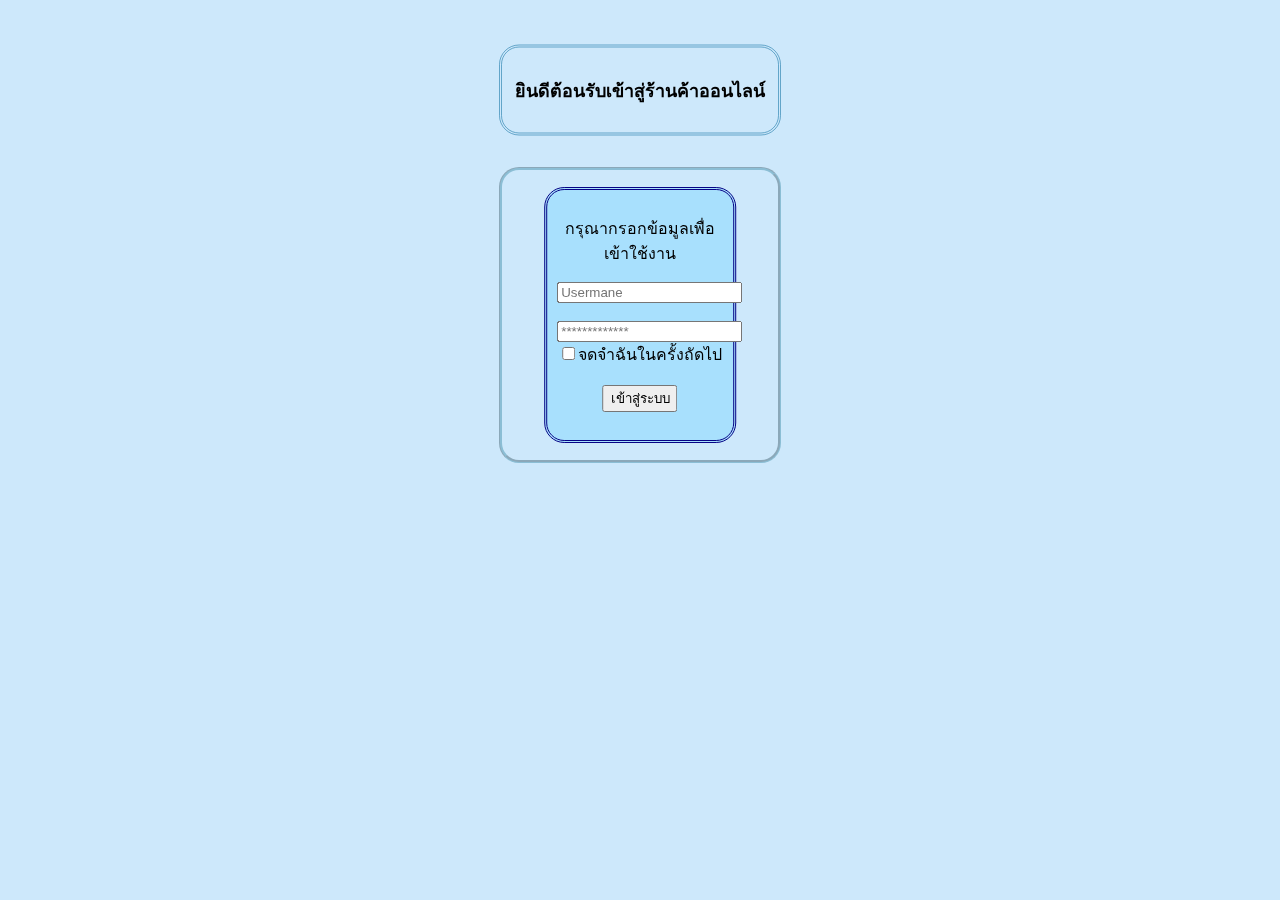
<file: Ex_67319010044/index.html>
<!DOCTYPE html>
<html lang="en">
<head>
    <meta charset="UTF-8">
    <meta name="viewport" content="width=device-width, initial-scale=1.0">
    <title>Document</title>
    <link rel="stylesheet" href="style.css">
</head>
<body>
     <center>
        <div class="top_1">
            <p class="p_top"><b>ยินดีต้อนรับเข้าสู่ร้านค้าออนไลน์</b></p>
        </div>
    </center>
    
    <div class="form_1" id="Login">
      <form action="Login" method="get"><center>
        <p>กรุณากรอกข้อมูลเพื่อเข้าใช้งาน</p>
        <input type="text" name ="usermane" placeholder="Usermane" id=""> <br><br>
        <input type="password" name ="password" placeholder="*************"id=""> <br>
        <input type="checkbox" name="gender"  value="จดจำฉันในครั้งถัดไป">จดจำฉันในครั้งถัดไป <br> <br>
        <input  type="submit" value="เข้าสู่ระบบ"> <br><br>
      </center>
        
    </form>  
    </div>
    
</body>
</html>
</file>
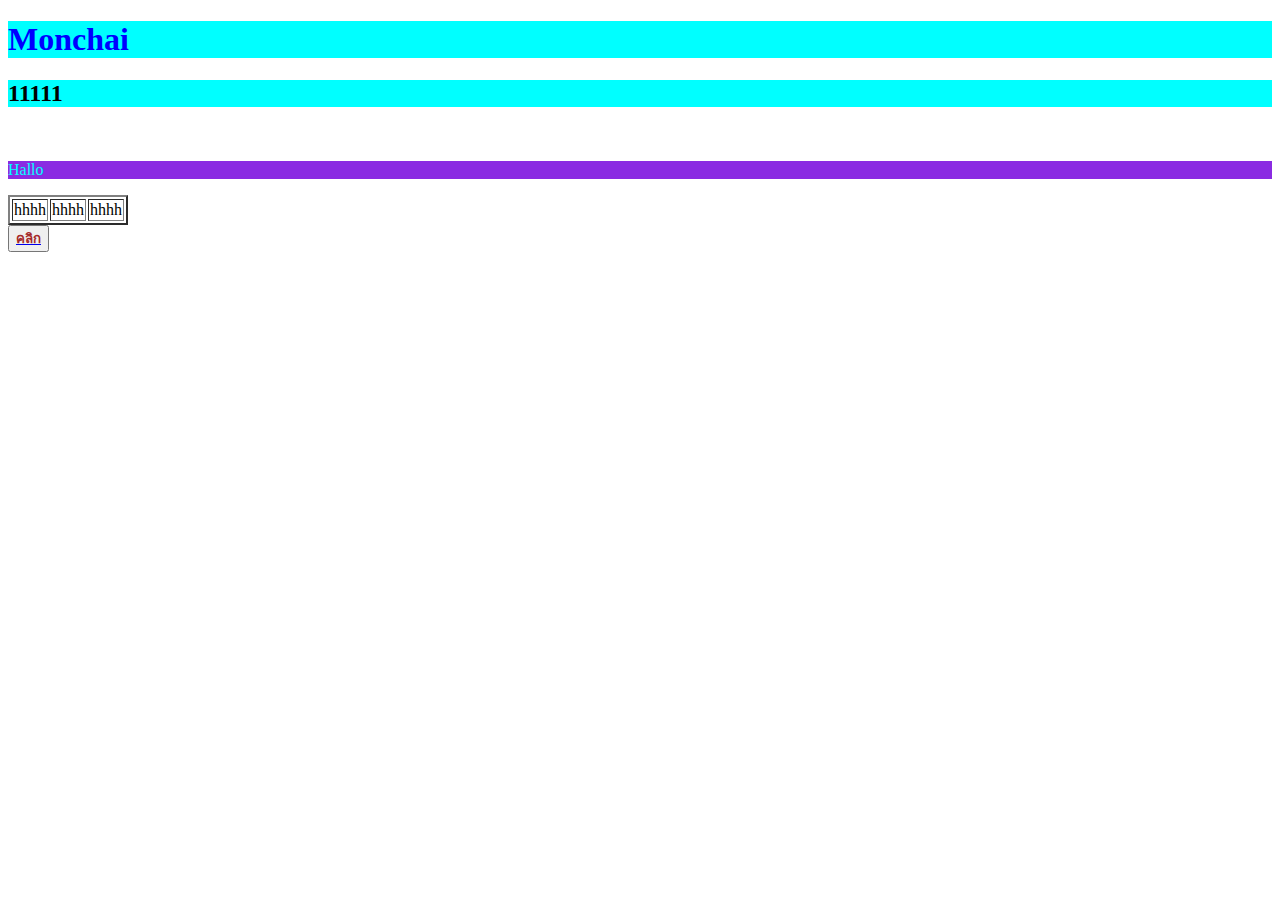
<file: Week1/index.html>
<!DOCTYPE html>
<html lang="en">
<head>
    <meta charset="UTF-8">
    <meta name="viewport" content="width=device-width, initial-scale=1.0">
    <title>หน้าแรก</title>
</head>
<body>
    <h1 style="color: blue; background-color: aqua;">Monchai</h1>
    <h2 style="background-color: aqua;">11111</h2><br>
    <p style="color: aqua; background-color: blueviolet;">Hallo </p>
    <table border="2">
        
            
            <tr>
                <td>
                    hhhh
                </td>
                <td>
                    hhhh
                </td>
                <td>
                    hhhh
                </td>
            </tr>
    </table>
    <button><a href="https://github.com/Fluke0044/FE-67319010044"><b style="color: brown; border-bottom: 50cm; ">คลิก</b></button>
    
    </a>
    
</body>
</html>
</file>
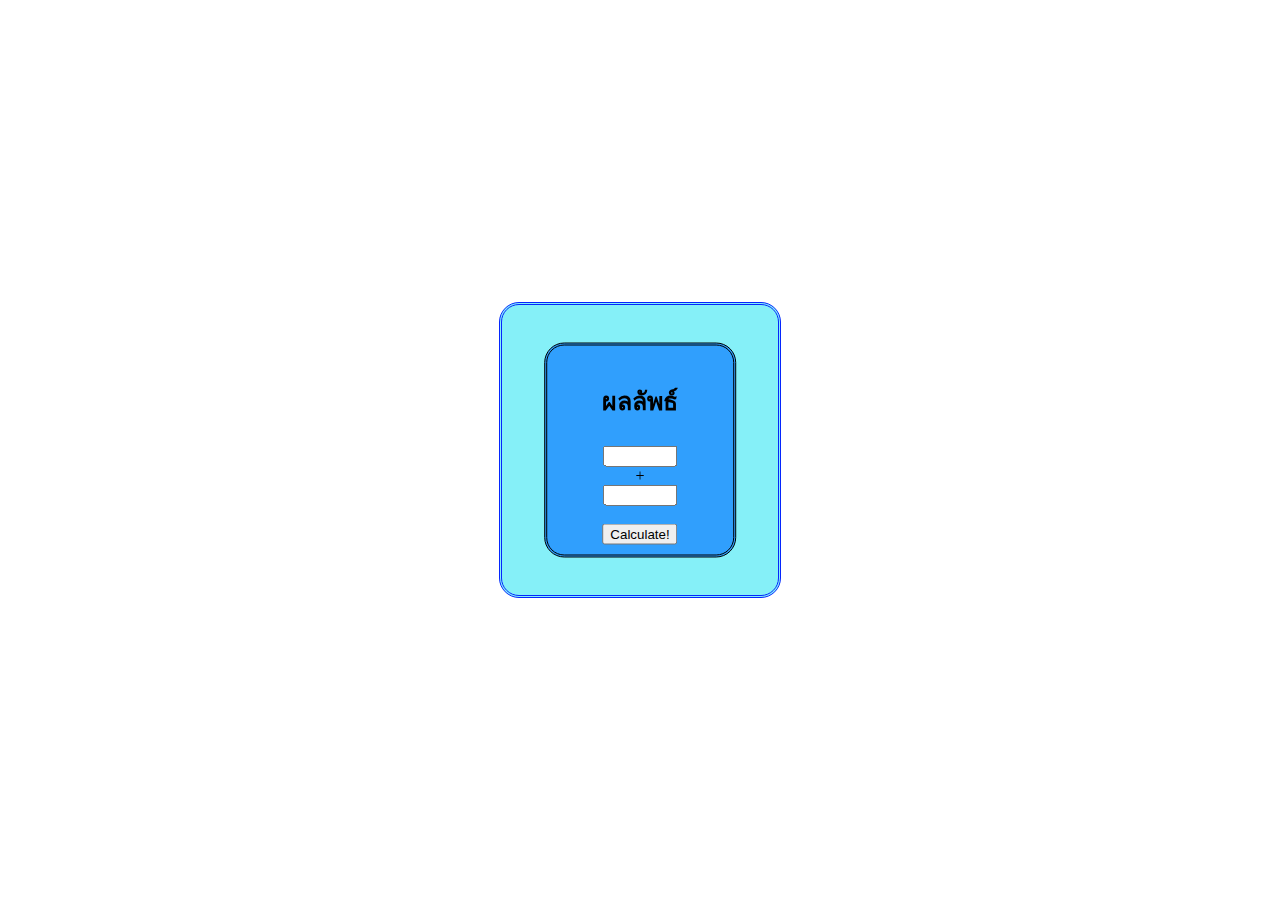
<file: week10/index.html>
<!DOCTYPE html>
<html lang="en">
<head>
    <meta charset="UTF-8">
    <meta name="viewport" content="width=device-width, initial-scale=1.0">
    <title>TS variable</title>
    <script src="script.js"></script>
    <link rel="stylesheet" href="style.css">
</head>
<body>
    <div class="form-2">
         
         
        <div class="form-1"><center>
            <p id="result" class="p-1"><b>ผลลัพธ์</b></p>
            <!--<button onclick="showMyAge()">Show My Age</button>-->
            <input type="number" id = "num1"><br>
            +<br>
            <input type="number" id = "num2"><br><br>
            <button onclick="cal()">Calculate!</button>
        </center> 
        </div>   
    </div>
</body>
</html>
</file>
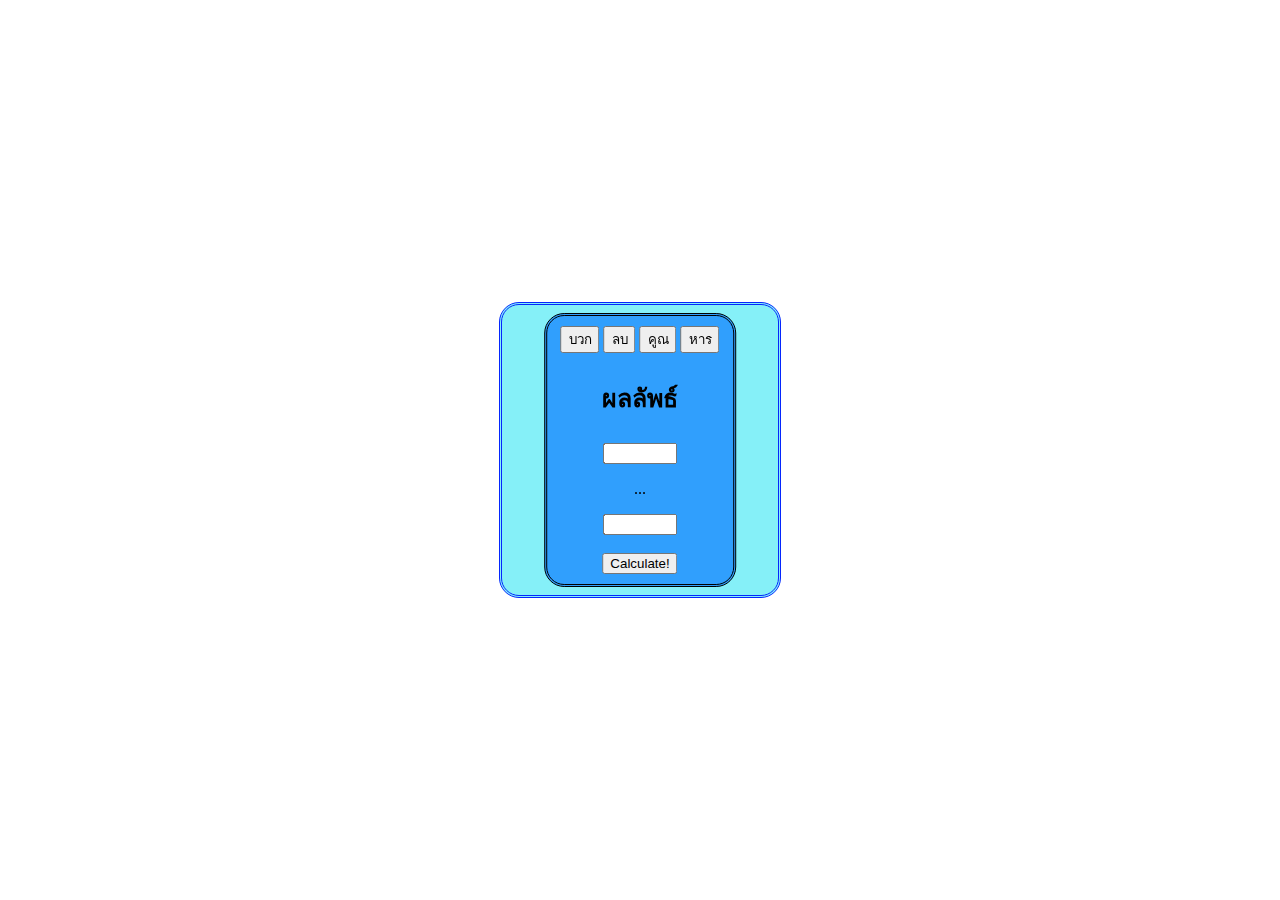
<file: week11/index.html>
<!DOCTYPE html>
<html lang="en">
<head>
    <meta charset="UTF-8">
    <meta name="viewport" content="width=device-width, initial-scale=1.0">
    <title>TS variable</title>
    <script src="script.js"></script>
    <link rel="stylesheet" href="style.css">
</head>
<body>
    <div class="form-2">
         
         
        <div class="form-1"><center>
            <button onclick="showAdd()">บวก</button>
            <button onclick="showSubtract()">ลบ</button>
            <button onclick="showMultiply()">คูณ</button>
            <button onclick="showDivide()">หาร</button> <br>
            <p id="result" class="p-1"><b>ผลลัพธ์</b></p>
            <input type="number" id = "num1"><br>
            <p id="math">...</p>
            <input type="number" id = "num2"><br><br>
            <button onclick="cal()">Calculate!</button>
        </center> 
        </div>   
    </div>
</body>
</html>
</file>
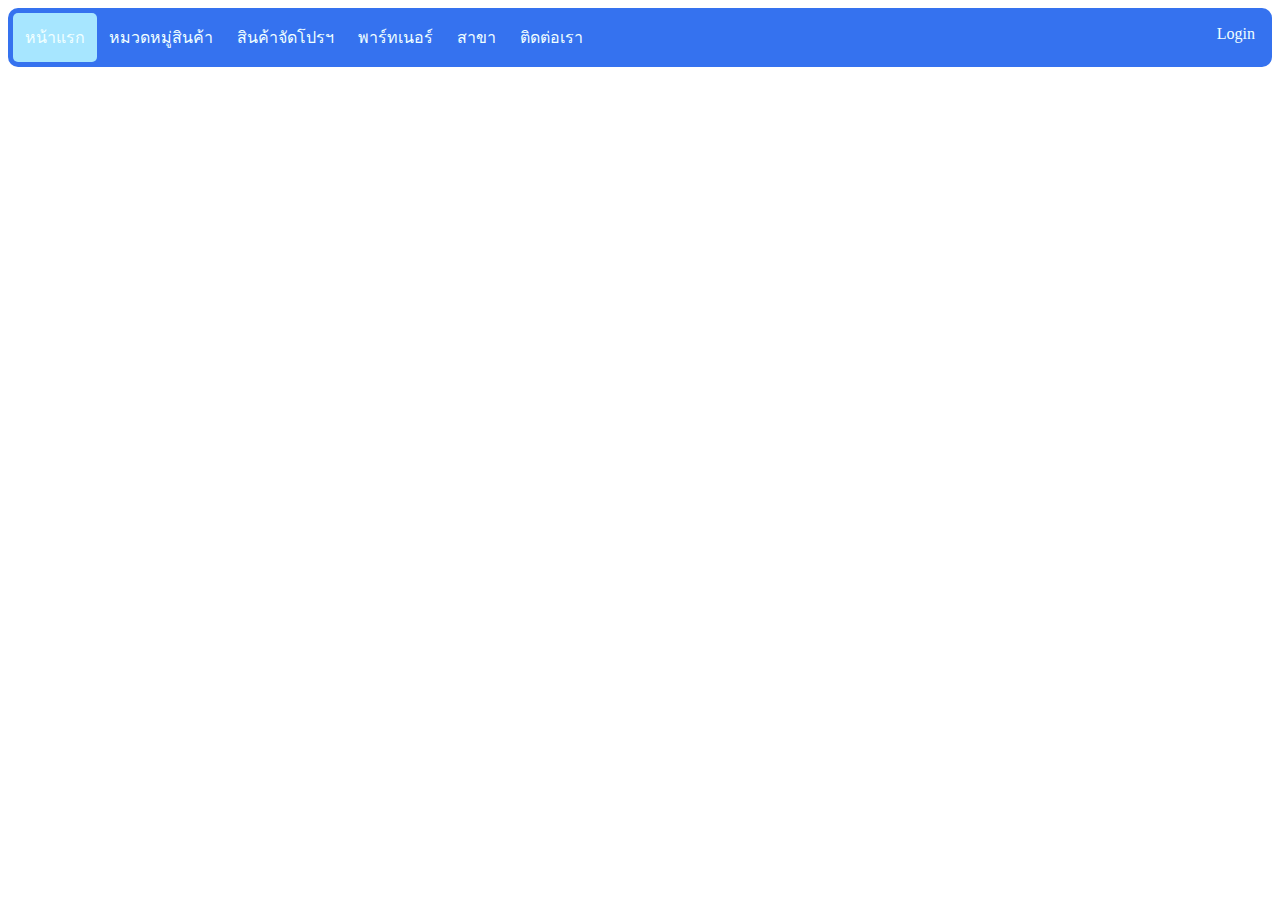
<file: week3/index.html>
<!DOCTYPE html>
<html lang="en">
<head>
    <meta charset="UTF-8">
    <meta name="viewport" content="width=device-width, initial-scale=1.0">
    <title>Nav Home</title>
    <link rel="stylesheet" href="style.css">
</head>
<body>
    <!--แทบบาร์-->
    <div >
        <ul>
            <li class="active-link">
                <a href="index.html">หน้าแรก</a>
            </li>
            <li>
                <a href="category.html">หมวดหมู่สินค้า</a>
            </li>
            <li>
                <a href="pro.html">สินค้าจัดโปรฯ</a>
            </li>
            <li>
                <a href="pas.html">พาร์ทเนอร์</a>
            </li>
            <li>
                <a href="near.html">สาขา</a>
            </li>
            <li>
                <a href="contact.html">ติดต่อเรา</a>
            </li>
            <li class="nav-end">
                <a href="Login.html">Login</a>
            </li>
        </ul>
    </div>
    
</body>
</html>
</file>
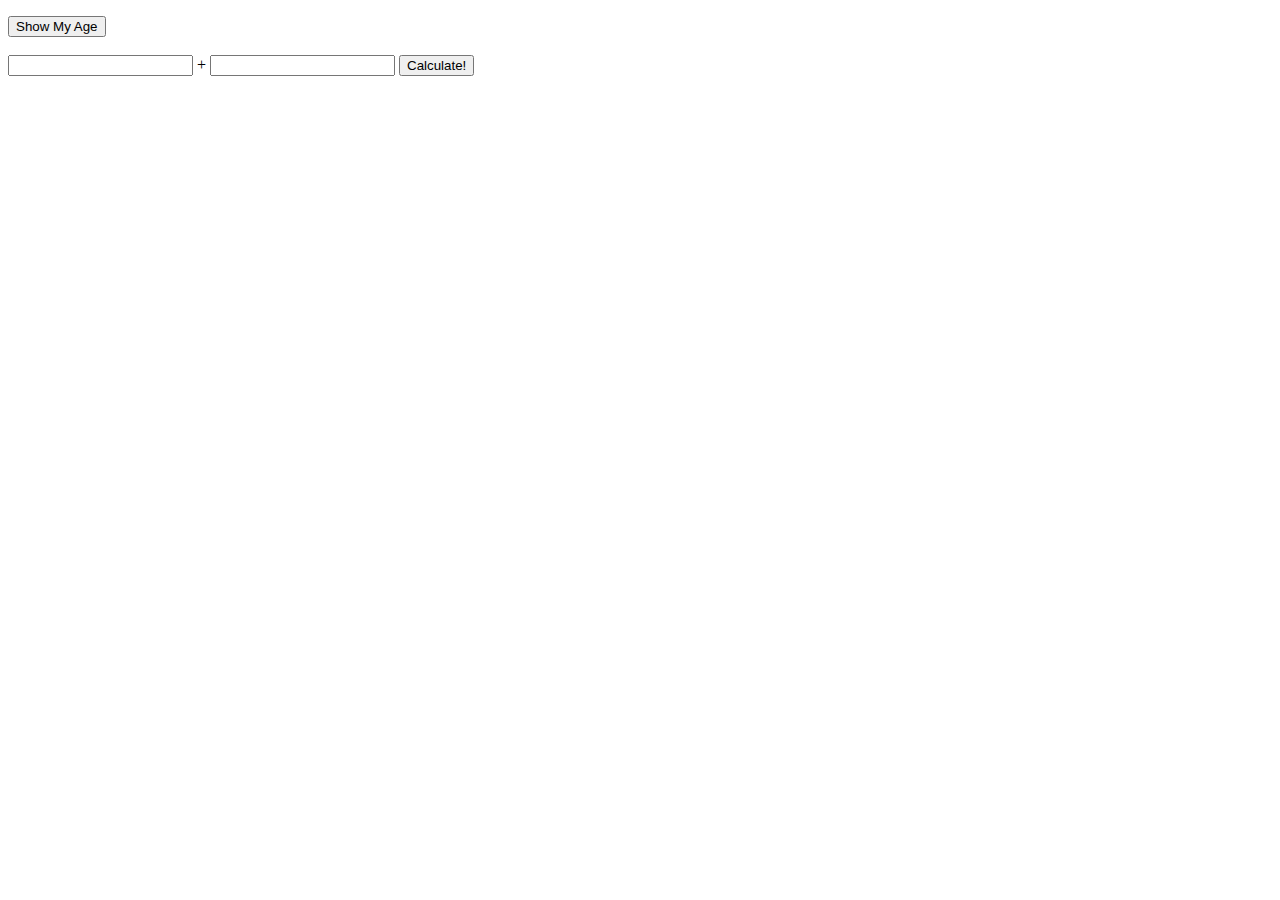
<file: week8_typeScript/index.html>
<!DOCTYPE html>
<html lang="en">
<head>
    <meta charset="UTF-8">
    <meta name="viewport" content="width=device-width, initial-scale=1.0">
    <title>TS variable</title>
    <script src="script.js"></script>
</head>
<body>

    <p id="age_data"></p>
    <button onclick="showMyAge()">Show My Age</button>
    <br><br>
    <input type="number" id = "num1">
    +
    <input type="number" id = "num2">
    <button onclick="cal()">Calculate!</button>
    
</body>
</html>
</file>
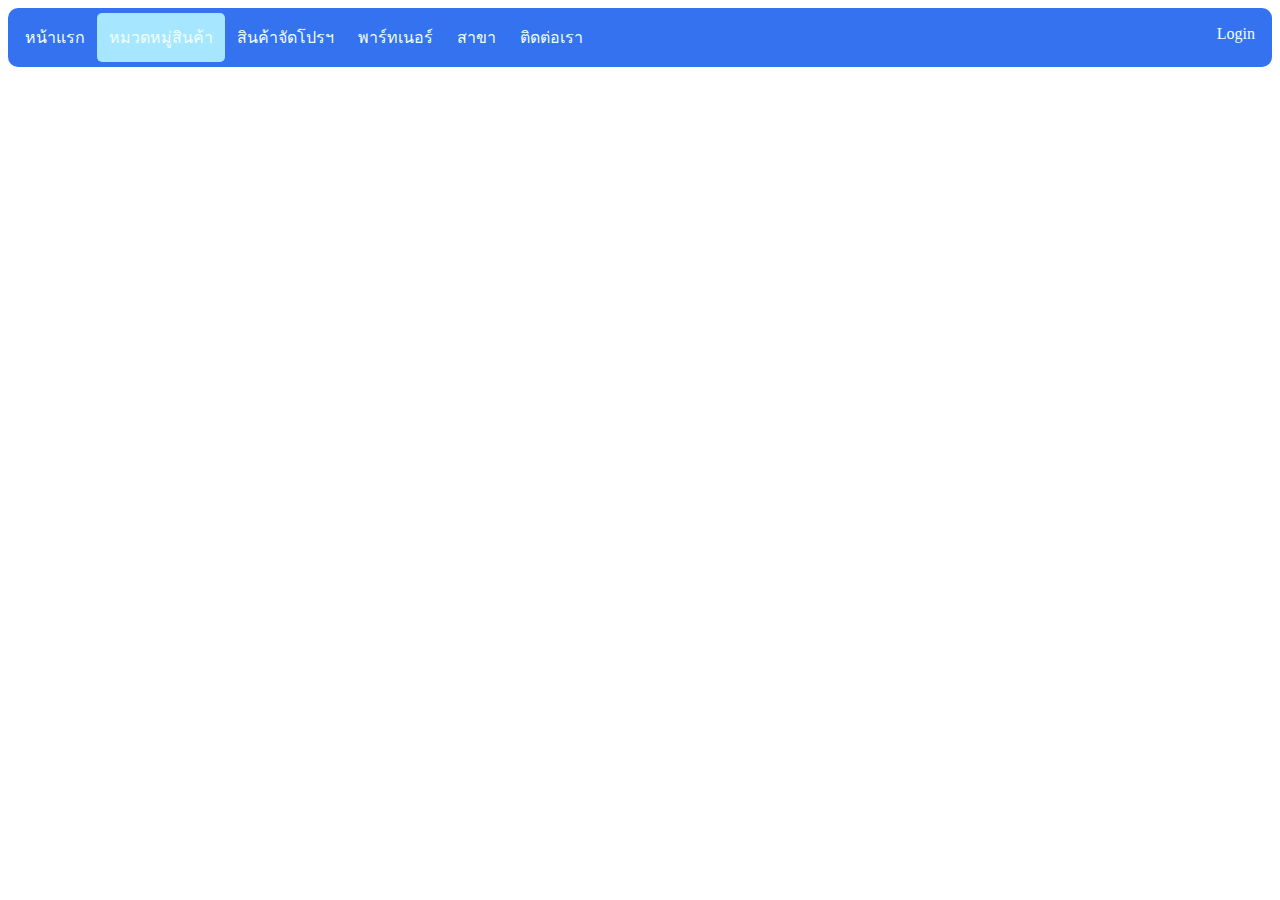
<file: week3/category.html>
<!DOCTYPE html>
<html lang="en">
<head>
    <meta charset="UTF-8">
    <meta name="viewport" content="width=device-width, initial-scale=1.0">
    <title>Nav Home</title>
    <link rel="stylesheet" href="style.css">
</head>
<body>
    <!--แทบบาร์-->
    <div >
        <ul>
            <li >
                <a href="index.html">หน้าแรก</a>
            </li>
            <li class="active-link">
                <a href="category.html">หมวดหมู่สินค้า</a>
            </li>
            <li>
                <a href="pro.html">สินค้าจัดโปรฯ</a>
            </li>
            <li>
                <a href="pas.html">พาร์ทเนอร์</a>
            </li>
            <li>
                <a href="near.html">สาขา</a>
            </li>
            <li>
                <a href="contact.html">ติดต่อเรา</a>
            </li>
            <li class="nav-end">
                <a href="Login.html">Login</a>
            </li>
        </ul>
    </div>
    
</body>
</html>
</file>
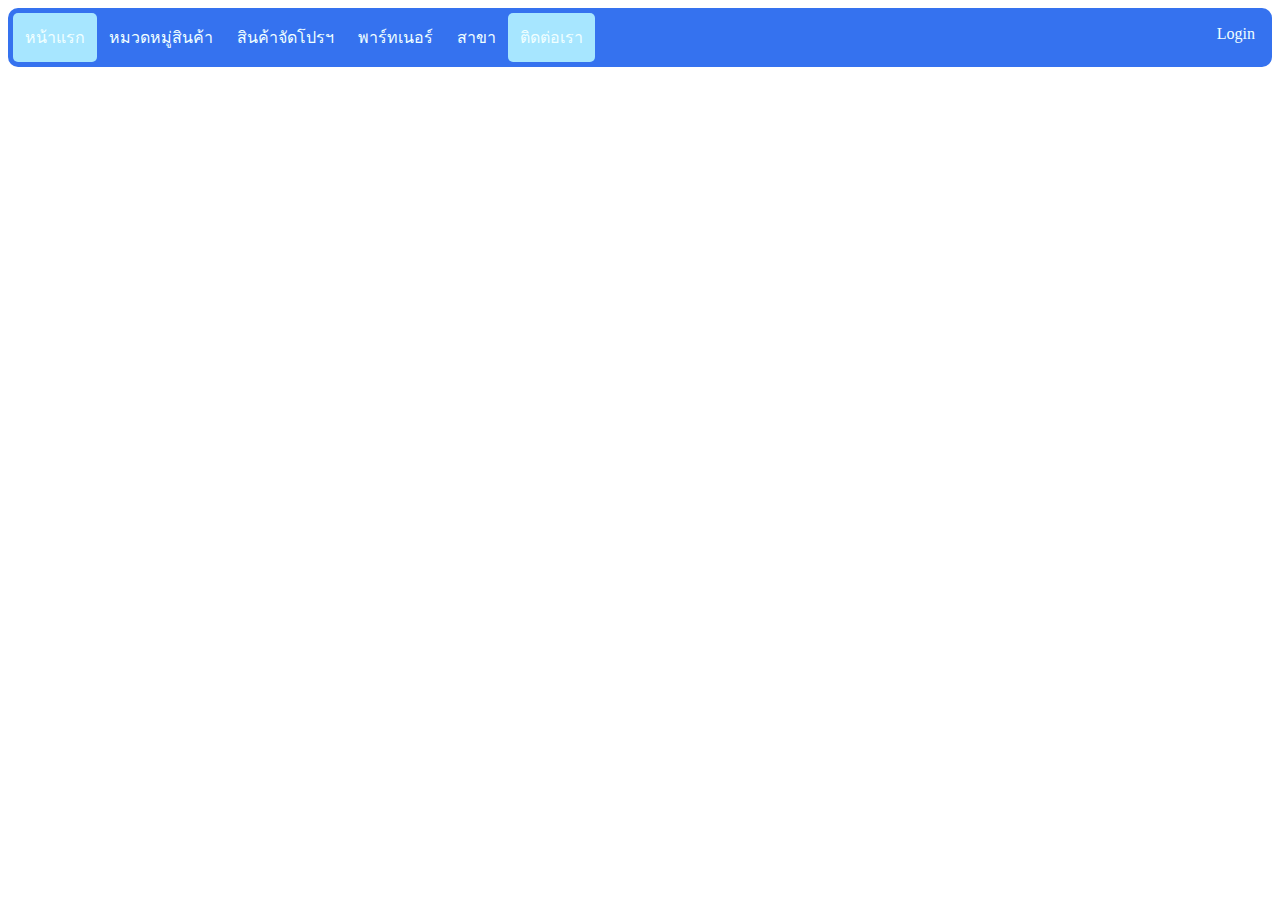
<file: week3/contact.html>
<!DOCTYPE html>
<html lang="en">
<head>
    <meta charset="UTF-8">
    <meta name="viewport" content="width=device-width, initial-scale=1.0">
    <title>Nav Home</title>
    <link rel="stylesheet" href="style.css">
</head>
<body>
    <!--แทบบาร์-->
    <div >
        <ul>
            <li class="active-link">
                <a href="index.html">หน้าแรก</a>
            </li>
            <li>
                <a href="category.html">หมวดหมู่สินค้า</a>
            </li>
            <li>
                <a href="pro.html">สินค้าจัดโปรฯ</a>
            </li>
            <li>
                <a href="pas.html">พาร์ทเนอร์</a>
            </li>
            <li>
                <a href="near.html">สาขา</a>
            </li>
            <li class="active-link">
                <a href="contact.html">ติดต่อเรา</a>
            </li>
            <li class="nav-end">
                <a href="Login.html">Login</a>
            </li>
        </ul>
    </div>
    
</body>
</html>
</file>
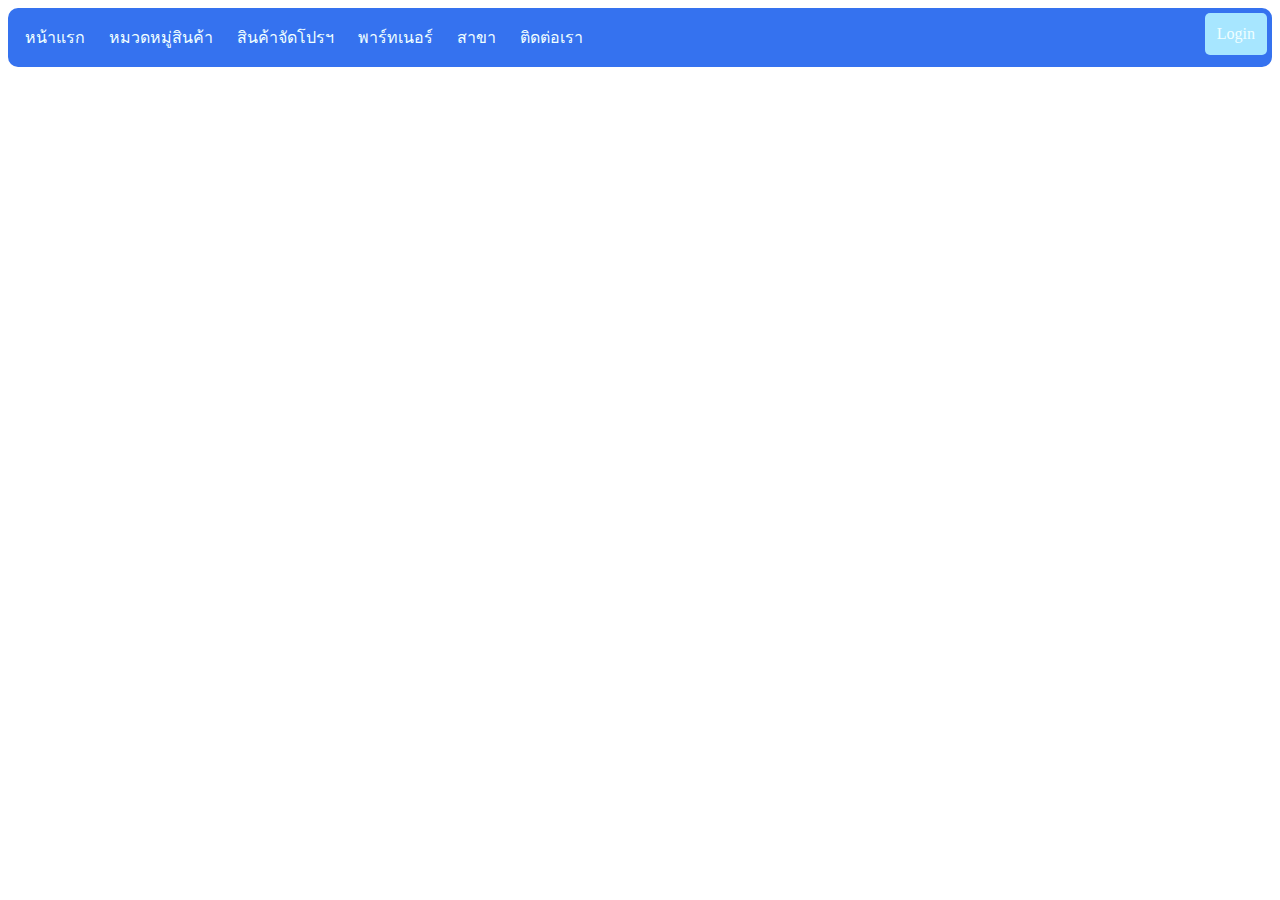
<file: week3/Login.html>
<!DOCTYPE html>
<html lang="en">
<head>
    <meta charset="UTF-8">
    <meta name="viewport" content="width=device-width, initial-scale=1.0">
    <title>Nav Home</title>
    <link rel="stylesheet" href="style.css">
</head>
<body>
    <!--แทบบาร์-->
    <div >
        <ul>
            <li >
                <a href="index.html">หน้าแรก</a>
            </li>
            <li>
                <a href="category.html">หมวดหมู่สินค้า</a>
            </li>
            <li>
                <a href="pro.html">สินค้าจัดโปรฯ</a>
            </li>
            <li>
                <a href="pas.html">พาร์ทเนอร์</a>
            </li>
            <li>
                <a href="near.html">สาขา</a>
            </li>
            <li>
                <a href="contact.html">ติดต่อเรา</a>
            </li>
            <li class="nav-end active-link">
                <a href="Login.html">Login</a>
            </li>
        </ul>
    </div>
    
</body>
</html>
</file>
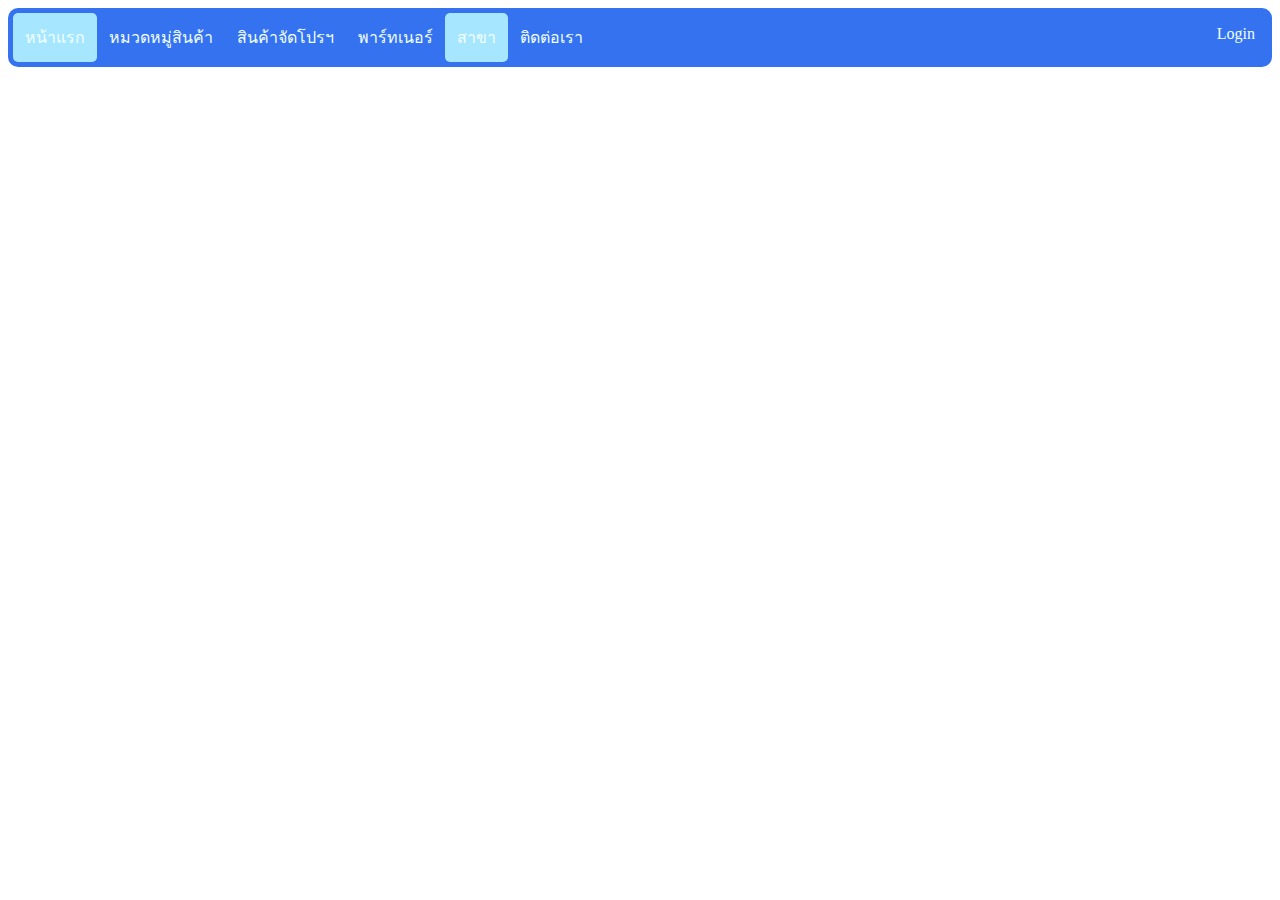
<file: week3/near.html>
<!DOCTYPE html>
<html lang="en">
<head>
    <meta charset="UTF-8">
    <meta name="viewport" content="width=device-width, initial-scale=1.0">
    <title>Nav Home</title>
    <link rel="stylesheet" href="style.css">
</head>
<body>
    <!--แทบบาร์-->
    <div >
        <ul>
            <li class="active-link">
                <a href="index.html">หน้าแรก</a>
            </li>
            <li>
                <a href="category.html">หมวดหมู่สินค้า</a>
            </li>
            <li>
                <a href="pro.html">สินค้าจัดโปรฯ</a>
            </li>
            <li>
                <a href="pas.html">พาร์ทเนอร์</a>
            </li>
            <li class="active-link">
                <a href="near.html">สาขา</a>
            </li>
            <li>
                <a href="contact.html">ติดต่อเรา</a>
            </li>
            <li class="nav-end">
                <a href="Login.html">Login</a>
            </li>
        </ul>
    </div>
    
</body>
</html>
</file>
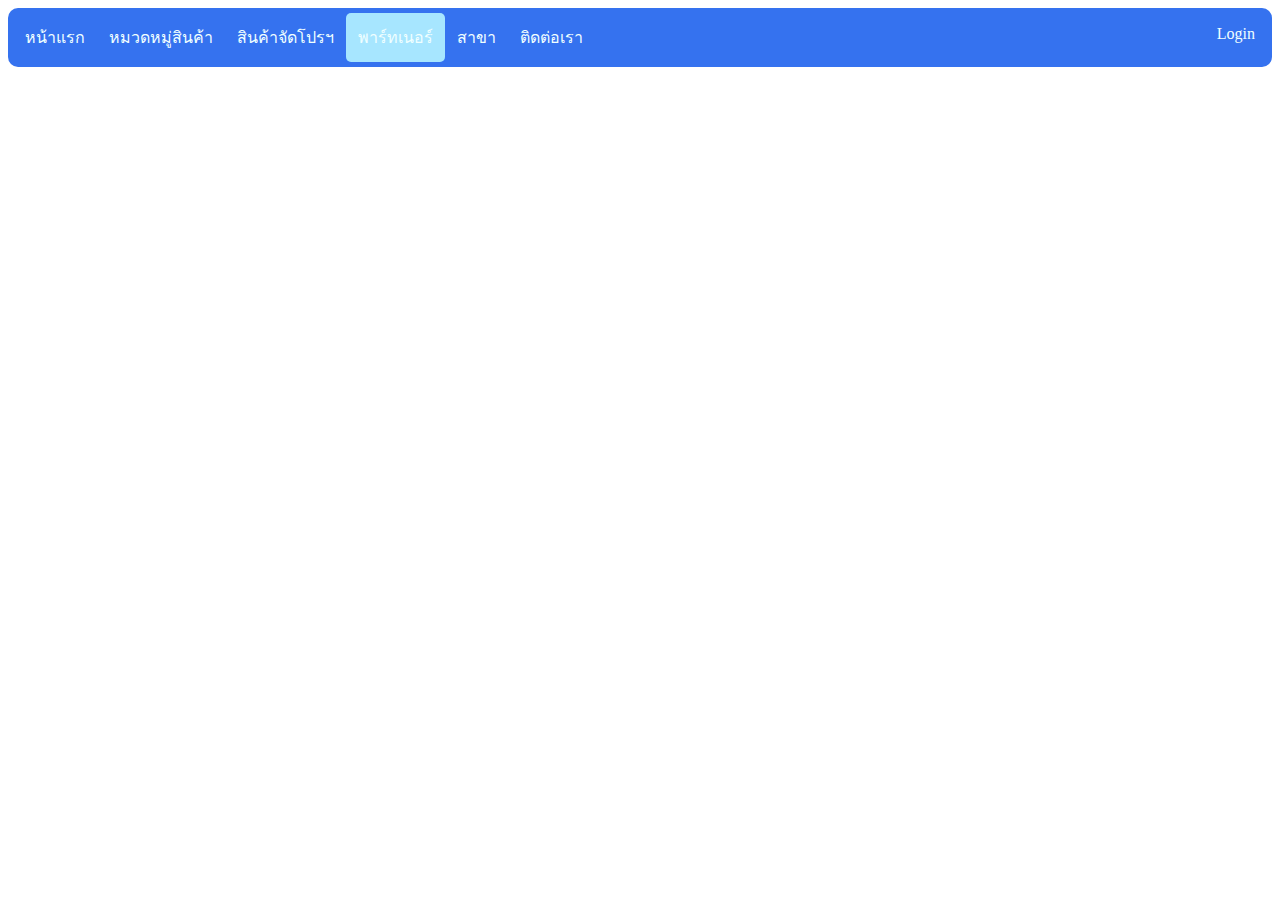
<file: week3/pas.html>
<!DOCTYPE html>
<html lang="en">
<head>
    <meta charset="UTF-8">
    <meta name="viewport" content="width=device-width, initial-scale=1.0">
    <title>Nav Home</title>
    <link rel="stylesheet" href="style.css">
</head>
<body>
    <!--แทบบาร์-->
    <div >
        <ul>
            <li >
                <a href="index.html">หน้าแรก</a>
            </li>
            <li>
                <a href="category.html">หมวดหมู่สินค้า</a>
            </li>
            <li>
                <a href="pro.html">สินค้าจัดโปรฯ</a>
            </li>
            <li class="active-link">
                <a href="pas.html">พาร์ทเนอร์</a>
            </li>
            <li>
                <a href="near.html">สาขา</a>
            </li>
            <li>
                <a href="contact.html">ติดต่อเรา</a>
            </li>
            <li class="nav-end">
                <a href="Login.html">Login</a>
            </li>
        </ul>
    </div>
    
</body>
</html>
</file>
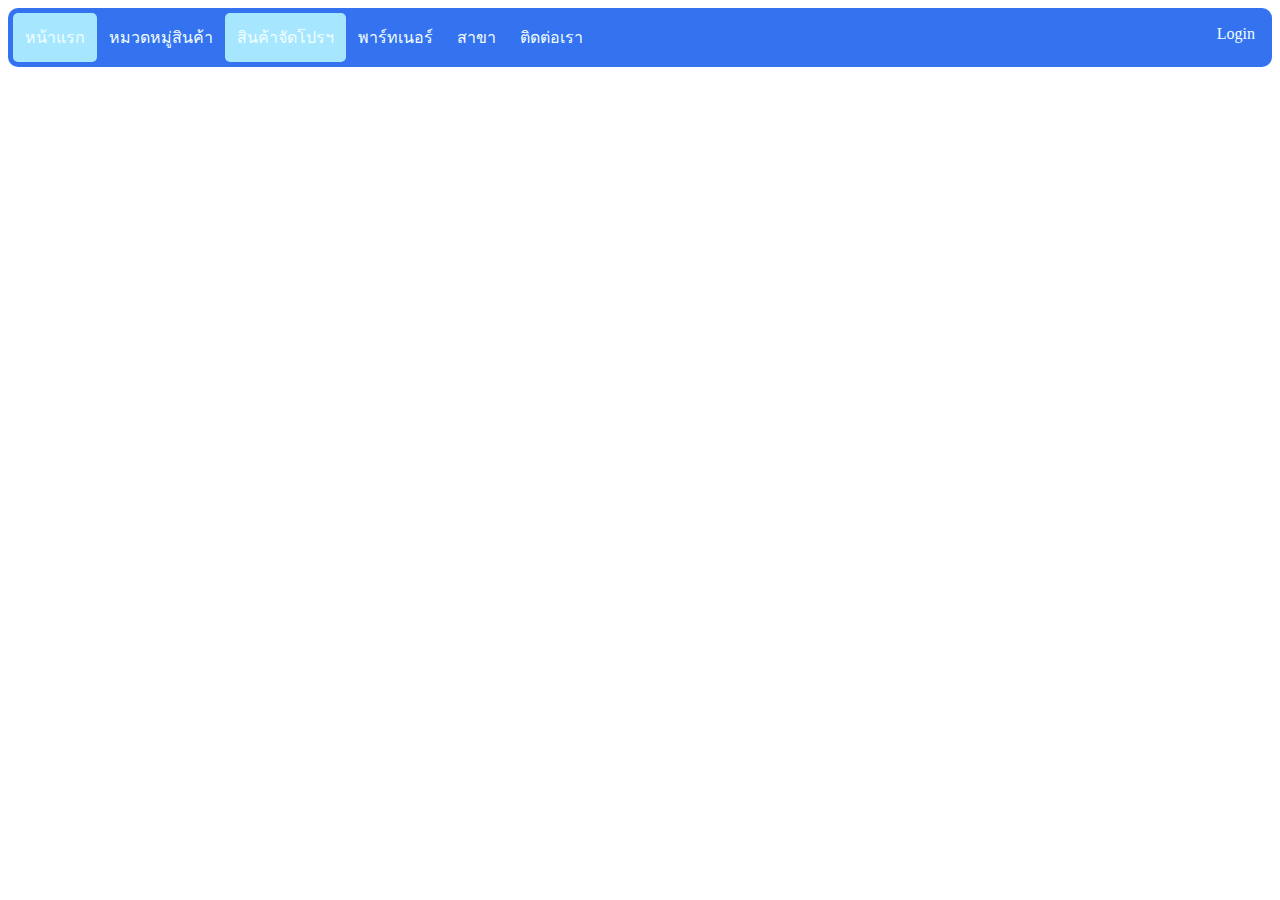
<file: week3/pro.html>
<!DOCTYPE html>
<html lang="en">
<head>
    <meta charset="UTF-8">
    <meta name="viewport" content="width=device-width, initial-scale=1.0">
    <title>Nav Home</title>
    <link rel="stylesheet" href="style.css">
</head>
<body>
    <!--แทบบาร์-->
    <div >
        <ul>
            <li class="active-link">
                <a href="index.html">หน้าแรก</a>
            </li>
            <li>
                <a href="category.html">หมวดหมู่สินค้า</a>
            </li>
            <li class="active-link">
                <a href="pro.html">สินค้าจัดโปรฯ</a>
            </li>
            <li>
                <a href="pas.html">พาร์ทเนอร์</a>
            </li>
            <li>
                <a href="near.html">สาขา</a>
            </li>
            <li>
                <a href="contact.html">ติดต่อเรา</a>
            </li>
            <li class="nav-end">
                <a href="Login.html">Login</a>
            </li>
        </ul>
    </div>
    
</body>
</html>
</file>
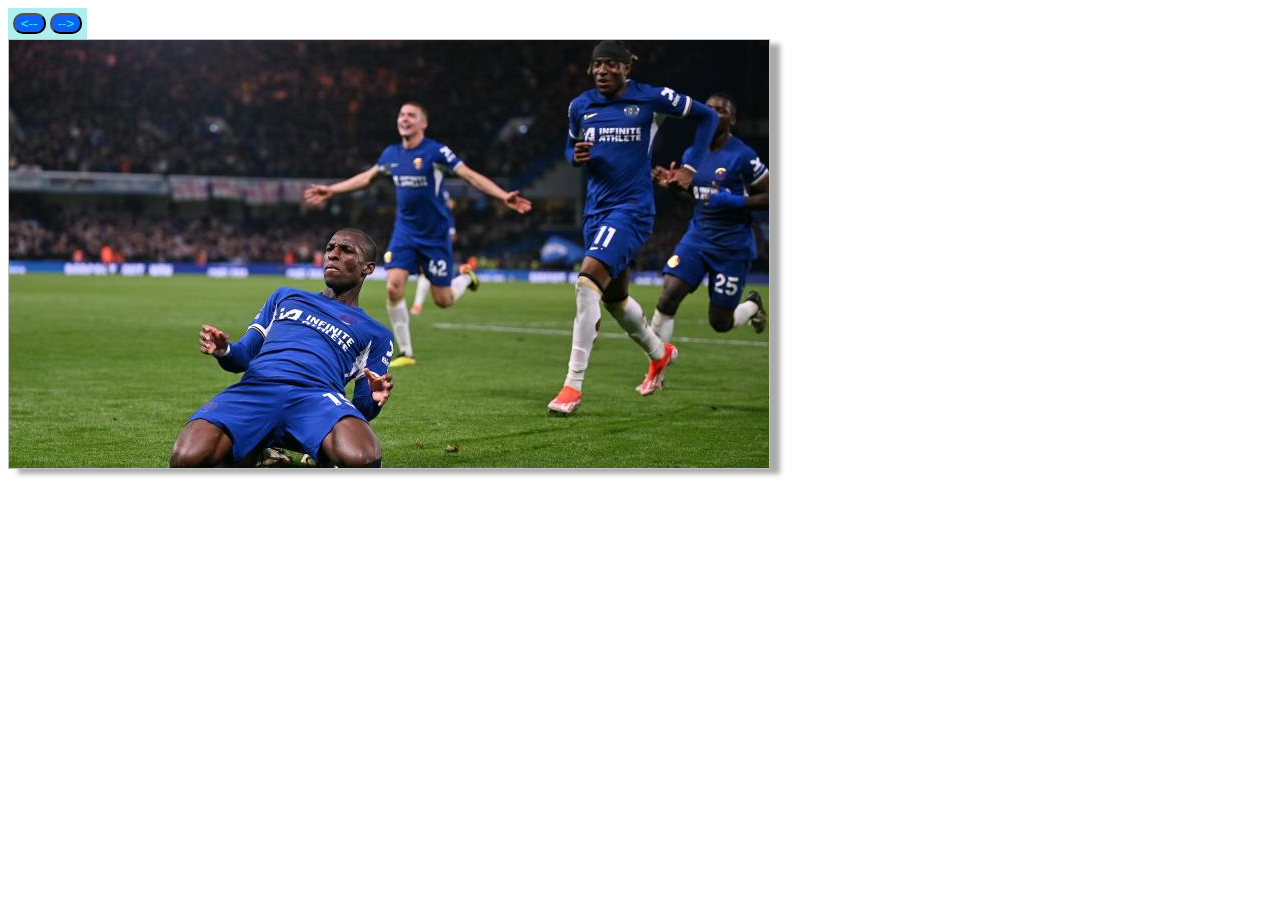
<file: week4/image_slider.html>
<!DOCTYPE html>
<html lang="en">
<head>
    <meta charset="UTF-8">
    <meta name="viewport" content="width=device-width, initial-scale=1.0">
    <title>Image_Slider</title>
    <link rel="stylesheet" href="style.css">
    <script src="script.js"></script>
    
</head>
<body>
    <div class="nav_arrow">
        
        <button class="btn" ><--</button>
        <button class="btn" onclick="forwardPic()">--></button>
    </div>
    <br>
    <div>
        <img id="slider" src="image/img1.jpg" alt="">
    </div>
    
</body>
</html>
</file>
<file: Ex_67319010044/style.css>
body{
    background-color: rgba(93, 182, 241, 0.308);
}

.form_1{
    position: fixed;
    top: 35%;
    left: 50%;
    transform: translate(-50%,-50%);
    /*background-color: rgba(127, 214, 255, 0.473);*/
    width: 20%;
    height:30%;
    padding: 10px;
    border-color: rgba(3, 103, 133, 0.322);
    border-style: groove;
    border-radius: 20px;
    /*display: none;*/
}
.top_1{
    position: fixed;
    top: 10%;
    left: 50%;
    transform: translate(-50%,-50%);
    width:20%;
    height:fit-content;
    padding: 10px;
    border-color: rgba(1, 105, 156, 0.527);
    border-style: double;
    border-radius: 20px;
}
form{
    position: fixed;
    top: 50%;
    left: 50%;
    transform: translate(-50%,-50%);
    background-color: rgba(127, 214, 255, 0.473);
    width: 60%;
    height:fit-content;
    padding: 10px;
    border-color: rgb(5, 3, 133);
    border-style: double;
    border-radius: 20px;
}
.p_top{
    font-size: 18px ;
}
</file>
<file: week10/style.css>
.form-1{
    position: fixed;
    top: 50%;
    left: 50%;
    transform: translate(-50%,-50%);
    background-color: rgba(7, 119, 255, 0.67);
    width: 60%;
    height:fit-content;
    padding: 10px;
    border-color: rgb(0, 0, 0);
    border-style: double;
    border-radius: 20px;
    
}
.form-2{
    position: fixed;
    top: 50%;
    left: 50%;
    transform: translate(-50%,-50%);
    background-color: rgba(114, 238, 247, 0.865);
    width: 20%;
    height:30%;
    padding: 10px;
    border-color: rgb(5, 38, 253);
    border-style: double;
    border-radius: 20px;
    
}
.p-1{
    font-size: 25px;
}
input{
    width: 40%;
}
</file>
<file: week11/style.css>
.form-1{
    position: fixed;
    top: 50%;
    left: 50%;
    transform: translate(-50%,-50%);
    background-color: rgba(7, 119, 255, 0.67);
    width: 60%;
    height:fit-content;
    padding: 10px;
    border-color: rgb(0, 0, 0);
    border-style: double;
    border-radius: 20px;
    
}
.form-2{
    position: fixed;
    top: 50%;
    left: 50%;
    transform: translate(-50%,-50%);
    background-color: rgba(114, 238, 247, 0.865);
    width: 20%;
    height:30%;
    padding: 10px;
    border-color: rgb(5, 38, 253);
    border-style: double;
    border-radius: 20px;
    
}
.p-1{
    font-size: 25px;
}
input{
    width: 40%;
}
</file>
<file: week3/style.css>
.header {
    height: 50px;
    background-color: #3572EF;
    border: 2px solid rgb(8, 3, 83);
    border-radius: 10px ;
    padding: 0;
    margin: 0;
}
ul{
    border-radius: 10px ;
    background-color: #3572EF;
    list-style-type: none;
    overflow: hidden;
    padding: 5px;
    margin: 0;
 }
 

li{
    float: left;
}

li a {
    text-decoration: none;
    color: azure;
    display: inline-block;
    text-align: center;
    padding: 12px;
    transition-duration: 1s;
    
 }

 li a:hover {
    color: rgb(0, 3, 3);
    background-color: #A7E6FF;
    border-radius: 5px;
 }

 .nav-end{
    float: right;
    
 }

 .active-link{
     color: rgb(0, 3, 3);
    background-color: #A7E6FF;
    border-radius: 5px;
 }
</file>
<file: week4/style.css>
img{
    border: 1px solid #BFBFBF;
    background-color: white;
    box-shadow:  10px 5px 5px #aaaaaa;
}
.nav_arrow{
    display: inline-block;
    padding: 5px ;
    background-color: paleturquoise;
}
.btn{
    background-color: rgb(18, 96, 240);
    color: rgb(0, 255, 255);
    border-radius: 10px;
}
</file>
